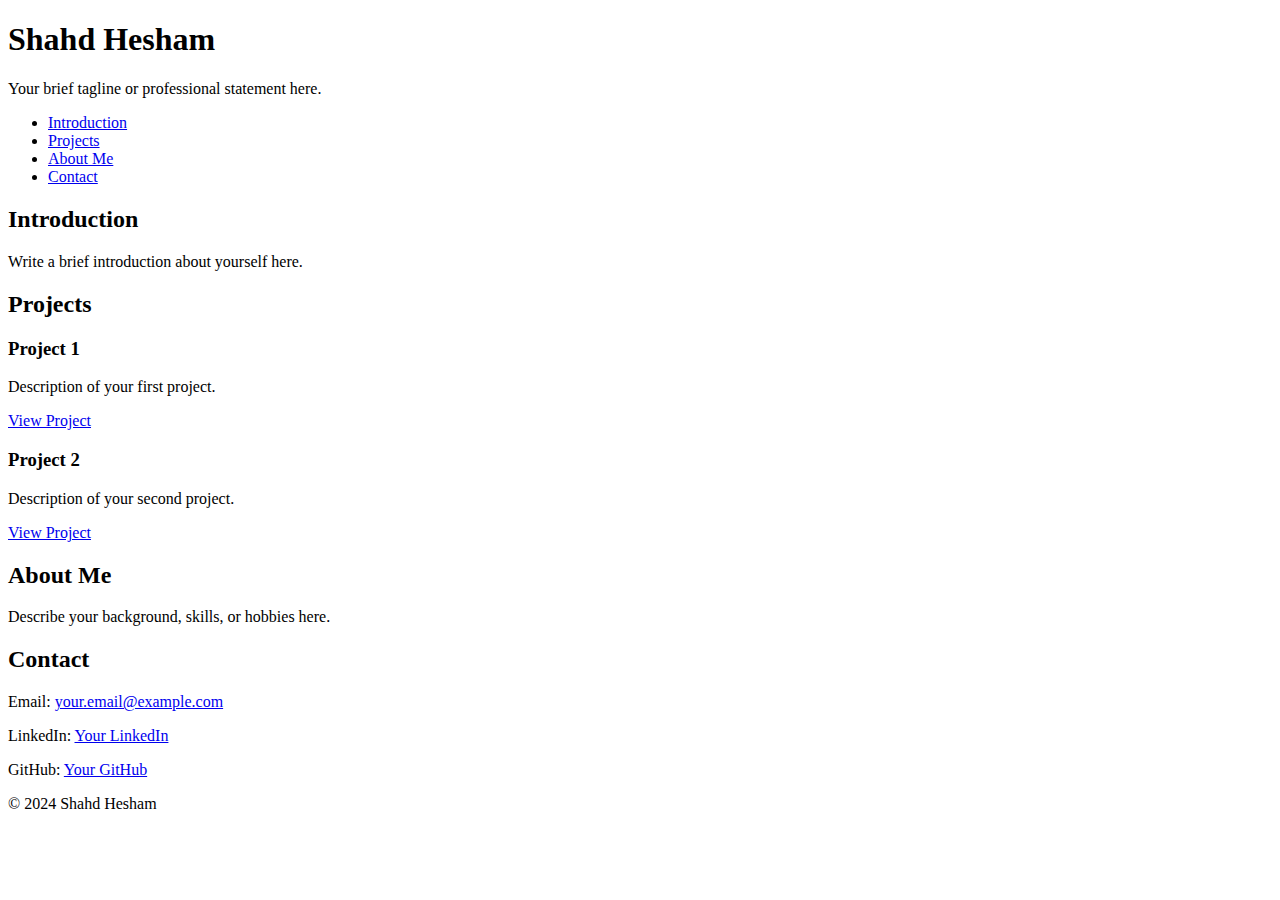
<file: portfolio/index.html>
<!DOCTYPE html>
<html lang="en">
<head>
  <meta charset="utf-8">
  <title>Shahd Hesham - Personal Portfolio</title>
</head>
<body>
  <!-- Header Section -->
  <header>
    <h1>Shahd Hesham</h1>
    <p>Your brief tagline or professional statement here.</p>
  </header>

  <!-- Navigation Bar -->
  <nav>
    <ul>
      <li><a href="#introduction">Introduction</a></li>
      <li><a href="#projects">Projects</a></li>
      <li><a href="#about">About Me</a></li>
      <li><a href="#contact">Contact</a></li>
    </ul>
  </nav>

  <!-- Content Sections -->
  <section id="introduction">
    <h2>Introduction</h2>
    <p>Write a brief introduction about yourself here.</p>
  </section>

  <section id="projects">
    <h2>Projects</h2>
    <article class="project">
      <h3>Project 1</h3>
      <p>Description of your first project.</p>
      <a href="https://example.com" target="_blank">View Project</a>
    </article>
    <article class="project">
      <h3>Project 2</h3>
      <p>Description of your second project.</p>
      <a href="https://example.com" target="_blank">View Project</a>
    </article>
  </section>

  <section id="about">
    <h2>About Me</h2>
    <p>Describe your background, skills, or hobbies here.</p>
  </section>

  <section id="contact">
    <h2>Contact</h2>
    <p>Email: <a href="mailto:your.email@example.com">your.email@example.com</a></p>
    <p>LinkedIn: <a href="https://linkedin.com/in/your-profile" target="_blank">Your LinkedIn</a></p>
    <p>GitHub: <a href="https://github.com/your-profile" target="_blank">Your GitHub</a></p>
  </section>

  <!-- Footer Section -->
  <footer>
    <p>&copy; 2024 Shahd Hesham</p>
  </footer>
</body>
</html>
</file>
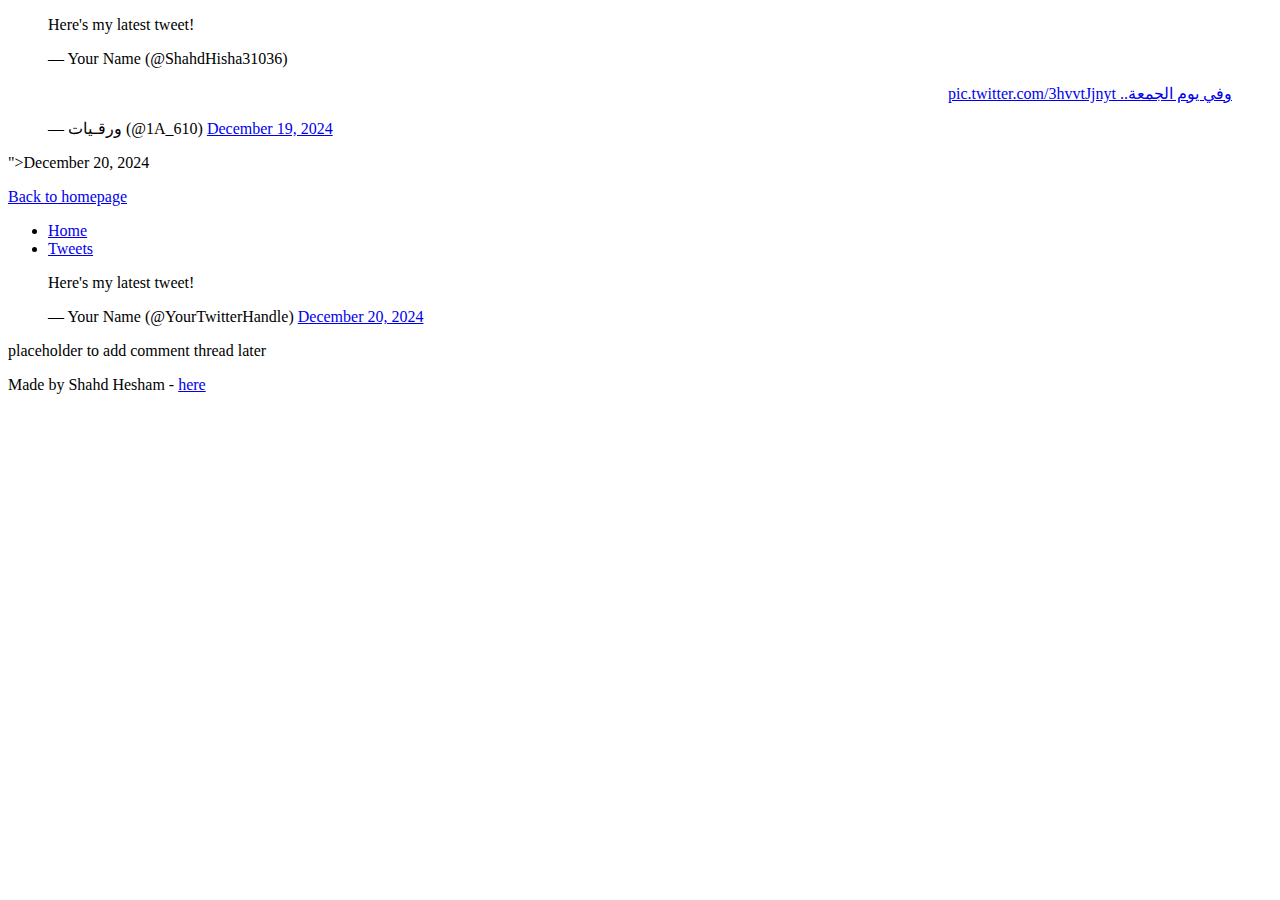
<file: css_basic/tweets.html>
<!DOCTYPE html>
<html lang="en">
<head>
    <meta charset="UTF-8">
    <meta name="viewport" content="width=device-width, initial-scale=1.0">
    <title>Basic HTML Page</title>
</head>
<body>


  <!-- إضافة تغريدة -->
  <blockquote class="twitter-tweet">
    <p lang="en" dir="ltr">Here's my latest tweet!</p>
    &mdash; Your Name (@ShahdHisha31036) 
    <a href="blockquote" class="twitter-tweet"><p lang="ar" dir="rtl">وفي يوم الجمعة.. <a href="https://t.co/3hvvtJjnyt">pic.twitter.com/3hvvtJjnyt</a></p>&mdash; ورقـيات (@1A_610) <a href="https://twitter.com/1A_610/status/1869773539102069058?ref_src=twsrc%5Etfw">December 19, 2024</a></blockquote> <script async src="https://platform.twitter.com/widgets.js" charset="utf-8"></script>">December 20, 2024</a>
</blockquote>
<script async src="https://platform.twitter.com/widgets.js" charset="utf-8"></script>

<!-- ارتباط بصفحة الأساس index.html -->
<p><a href="index.html">Back to homepage</a></p>
   
     <!-- Header -->
    <header>
        <ul>
            <li><a href="index.html">Home</a></li>
            <li><a href="tweets.html">Tweets</a></li>
        </ul>
    </header>

    <!-- Main -->
    <main>
        <article>
            <!-- محتوى صفحة tweets.html الأصلي -->
            <blockquote class="twitter-tweet">
                <p lang="en" dir="ltr">Here's my latest tweet!</p>
                &mdash; Your Name (@YourTwitterHandle) 
                <a href="https://twitter.com/YourTwitterHandle/status/1234567890">December 20, 2024</a>
            </blockquote>
            <script async src="https://platform.twitter.com/widgets.js" charset="utf-8"></script>
        </article>
        <aside>
            <p>placeholder to add comment thread later</p>
        </aside>
    </main>

    <!-- Footer -->
    <footer>
        <p>Made by Shahd Hesham - <a href="https://github.com/Shahdhesham147" target="_blank">here</a></p>
    </footer>
</body>
</html>
</file>
